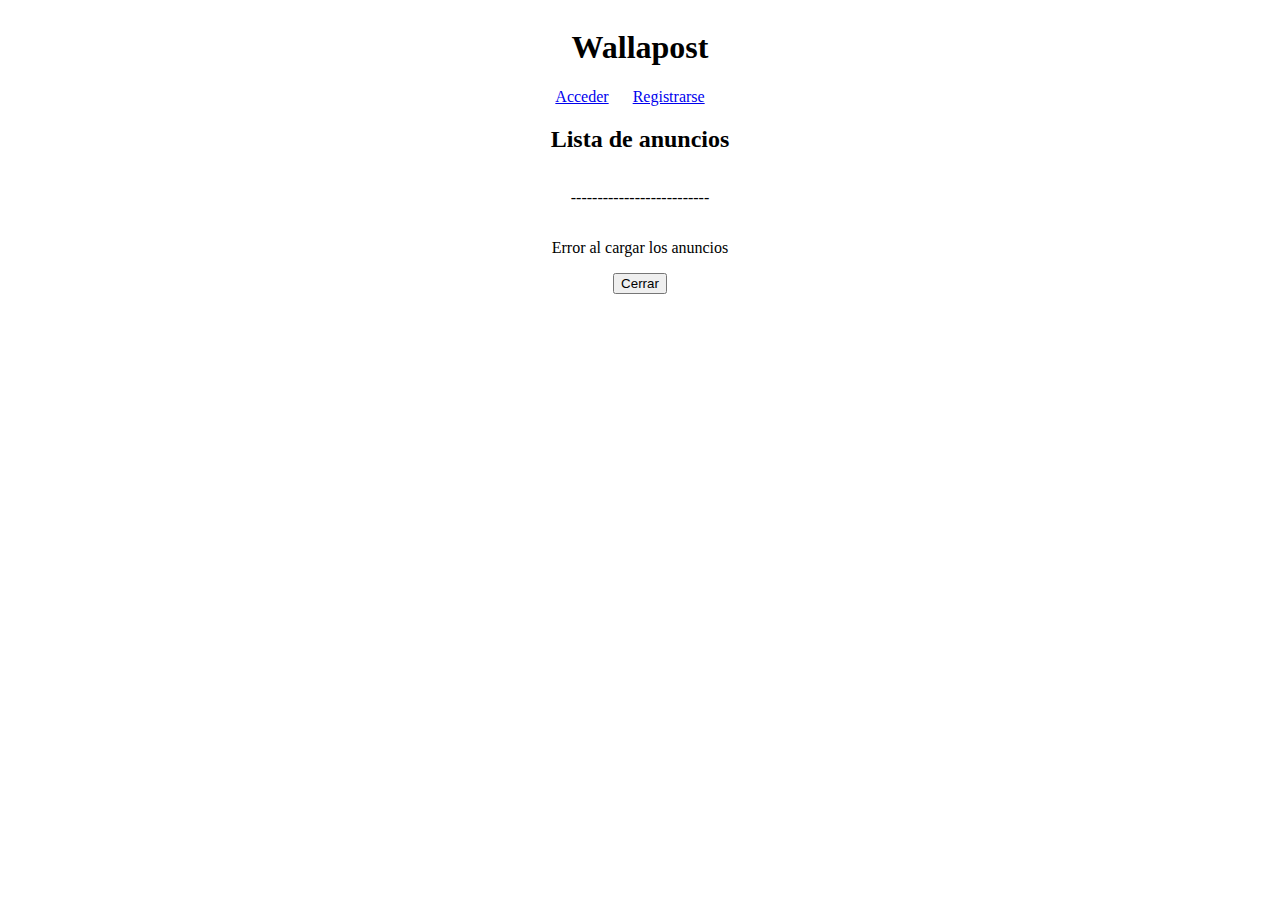
<file: index.html>
<!-- 
// TODO OPCIONAL:
- Gestionar la paginación de anuncios en el listado, ya que por defectonuestro APIsólo devuelve 10 elementos.
● Implementar un buscador de anuncios en el listado.
● Permitir editar un anuncio, sólo si el usuario autenticado es el propietario delanuncio.
● Permitir el filtrado de anuncios usando tags. Por lo que en el formulario de anuncio deberán poder incluirse tags de los mismos. Estos tags inicialmente pueden ser estáticos (siempre los mismos).
● Unido al anterior, hacer que los tags sean dinámicos.
-->
<!DOCTYPE html>
<html lang="en">
    <head>
        <meta charset="UTF-8" />
        <meta http-equiv="X-UA-Compatible" content="IE=edge" />
        <meta name="viewport" content="width=device-width, initial-scale=1.0" />
        <link rel="stylesheet" href="/loader.css" />
        <link rel="stylesheet" href="/main.css" />
        <title>Wallapost</title>
    </head>
    <body>
        <header>
            <h1>Wallapost</h1>
            <section id="navbar-container"></section>
            <h2>Lista de anuncios</h2>
        </header>
        <p>--------------------------</p>

        <section id="notification"></section>
        <section id="ads-list-container"></section>

        <script src="/ads-list/index.js" type="module"></script>
    </body>
</html>
</file>
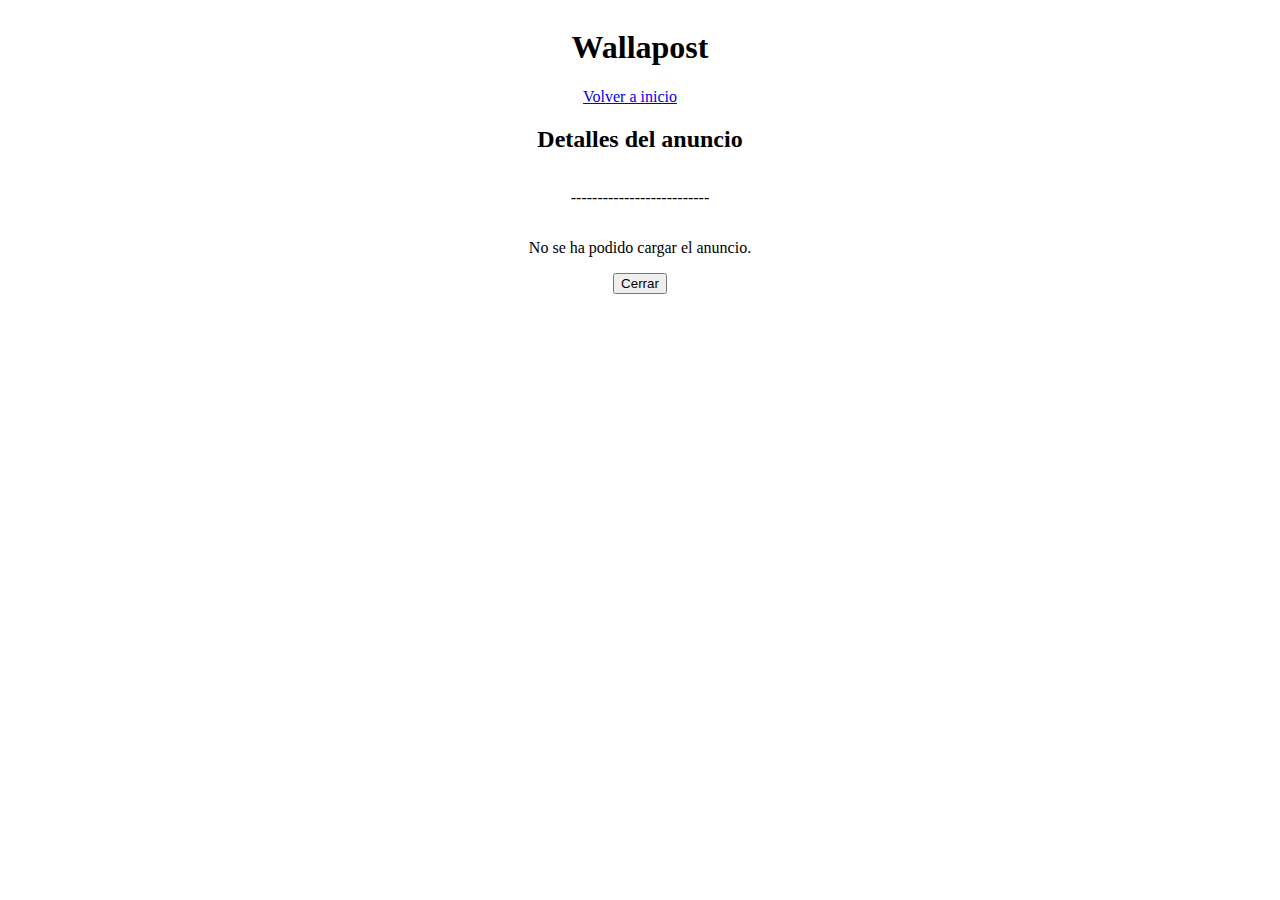
<file: ad-details.html>
<!DOCTYPE html>
<html lang="en">
    <head>
        <meta charset="UTF-8" />
        <meta http-equiv="X-UA-Compatible" content="IE=edge" />
        <meta name="viewport" content="width=device-width, initial-scale=1.0" />
        <link rel="stylesheet" href="/loader.css" />
        <link rel="stylesheet" href="/main.css" />
        <title>Detalles del anuncio</title>
    </head>
    <body>
        <header>
            <h1>Wallapost</h1>
            <nav><a href="http://127.0.0.1:5500/">Volver a inicio</a></nav>
            <h2>Detalles del anuncio</h2>
            <p class="separator">--------------------------</p>
        </header>

        <section id="notification"></section>
        <section id="ad-details-container"></section>

        <script src="/ad-details/index.js" type="module"></script>
    </body>
</html>
</file>
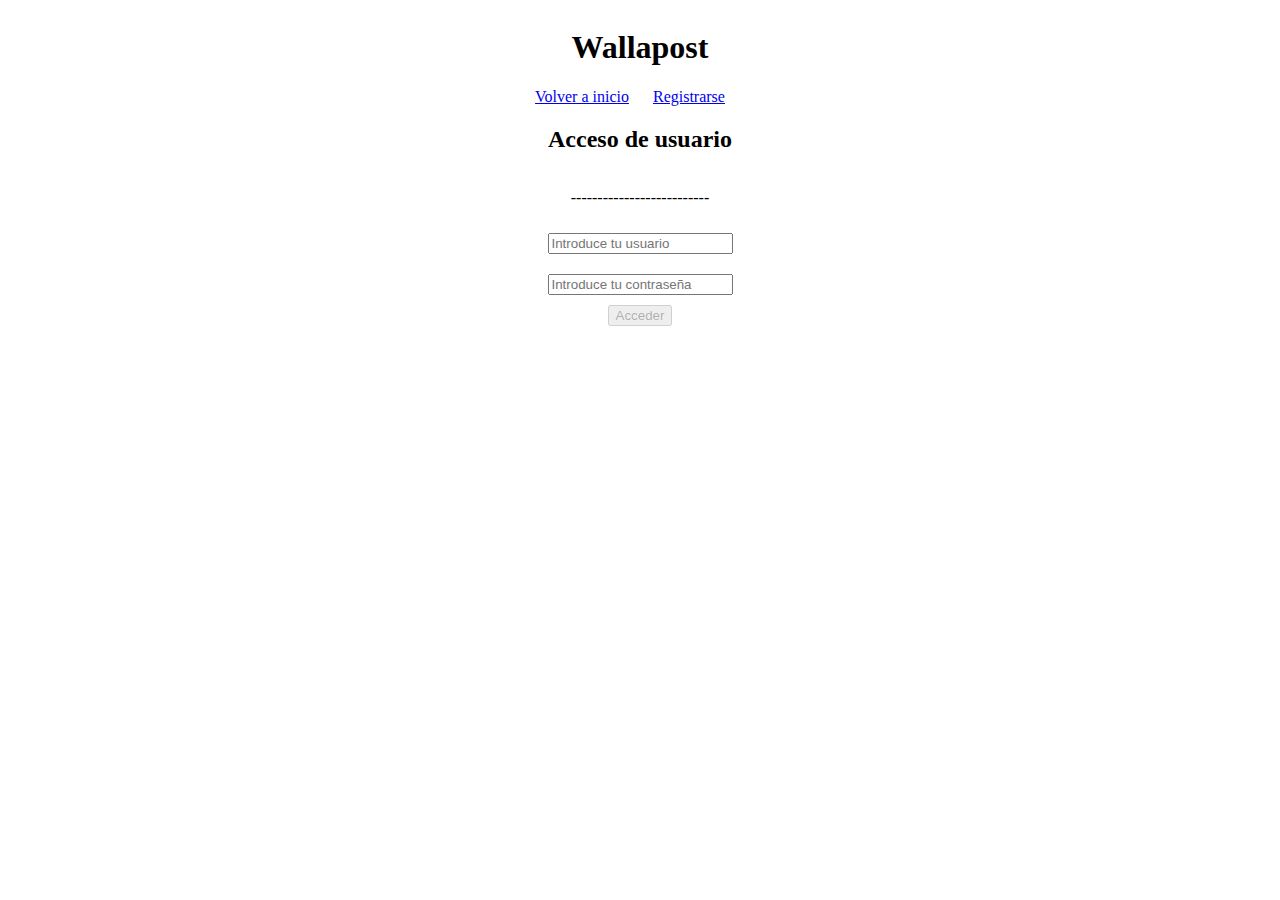
<file: create-ads.html>
<!DOCTYPE html>
<html lang="en">
    <head>
        <meta charset="UTF-8" />
        <meta http-equiv="X-UA-Compatible" content="IE=edge" />
        <meta name="viewport" content="width=device-width, initial-scale=1.0" />
        <link rel="stylesheet" href="/loader.css" />
        <link rel="stylesheet" href="/main.css" />
        <link rel="stylesheet" href="/form.css" />
        <title>Crear anuncio</title>
    </head>
    <body>
        <header>
            <h1>Wallapost</h1>
            <nav><a href="http://127.0.0.1:5500/">Volver a inicio</a></nav>
            <h2>Crea tu anuncio</h2>
        </header>
        <section id="notification"></section>
        <form id="create-ads-form">
            <div>
                <label for="ad-title">Título de tu anuncio</label>
                <input class="required" required name="ad-title" id="ad-title" type="text" />
            </div>
            <div>
                <label for="ad-description">Descripción detallada</label>
                <textarea
                    class="required"
                    name="ad-description"
                    id="ad-description"
                    cols="30"
                    rows="10"
                    required
                ></textarea>
            </div>
            <div>
                <label for="ad-price">Precio (en euros)</label>
                <input class='required' required name="ad-price" id="ad-price" type="number"
                pattern="/"^[0-9]+$"/" />
            </div>

            <div>
                <fieldset name="ad-buy-sell-field">
                    <legend name="ad-buy-sell-field">¿Compras o vendes?</legend>

                    <label for="ad-sell">Vendo</label>
                    <input
                        class="required"
                        required
                        name="ad-buy-sell-field"
                        id="ad-sell"
                        type="radio"
                        value="Vendo"
                        checked
                    />
                    <label for="ad-buy">Compro</label>
                    <input
                        class="required"
                        required
                        name="ad-buy-sell-field"
                        id="ad-buy"
                        type="radio"
                        value="Compro"
                    />
                </fieldset>
            </div>

            <div>
                <label for="ad-img">URL de tu imagen</label>
                <input type="text" id="ad-img" name="ad-img" />
            </div>
            <div>
                <button type="submit" id="createAdsButton" disabled>Crear anuncio</button>
            </div>
        </form>

        <script src="/create-ads/index.js" type="module"></script>
    </body>
</html>
</file>
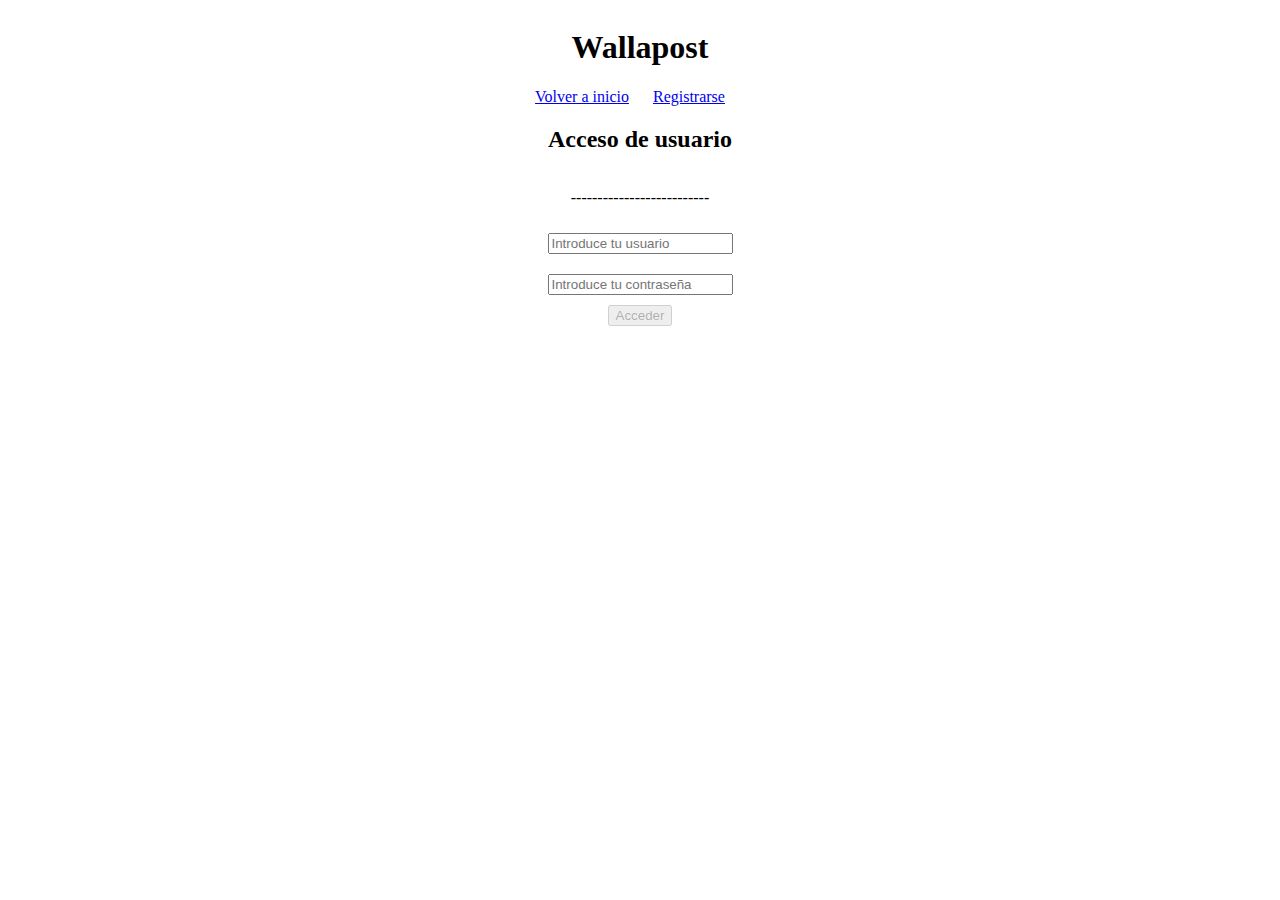
<file: login.html>
<!DOCTYPE html>
<html lang="en">
    <head>
        <meta charset="UTF-8" />
        <meta http-equiv="X-UA-Compatible" content="IE=edge" />
        <meta name="viewport" content="width=device-width, initial-scale=1.0" />
        <link rel="stylesheet" href="/main.css" />
        <link rel="stylesheet" href="/form.css" />
        <title>Acceso de usuario</title>
    </head>
    <body>
        <header>
            <h1>Wallapost</h1>
            <nav>
                <a href="http://127.0.0.1:5500/">Volver a inicio</a>
                <a href="http://127.0.0.1:5500/signup.html">Registrarse</a>
            </nav>

            <h2>Acceso de usuario</h2>
            <p class="separator">--------------------------</p>
        </header>
        <form id="login-form">
            <div>
                <label for="username"></label>
                <input
                    id="username"
                    name="username"
                    type="text"
                    placeholder="Introduce tu usuario"
                />
            </div>
            <div>
                <label for="password"></label>
                <input
                    id="password"
                    type="password"
                    name="password"
                    placeholder="Introduce tu contraseña"
                />
            </div>

            <button id="loginButton" type="submit" disabled>Acceder</button>
        </form>
        <section id="notification"></section>

        <script type="module" src="/login/index.js"></script>
    </body>
</html>
</file>
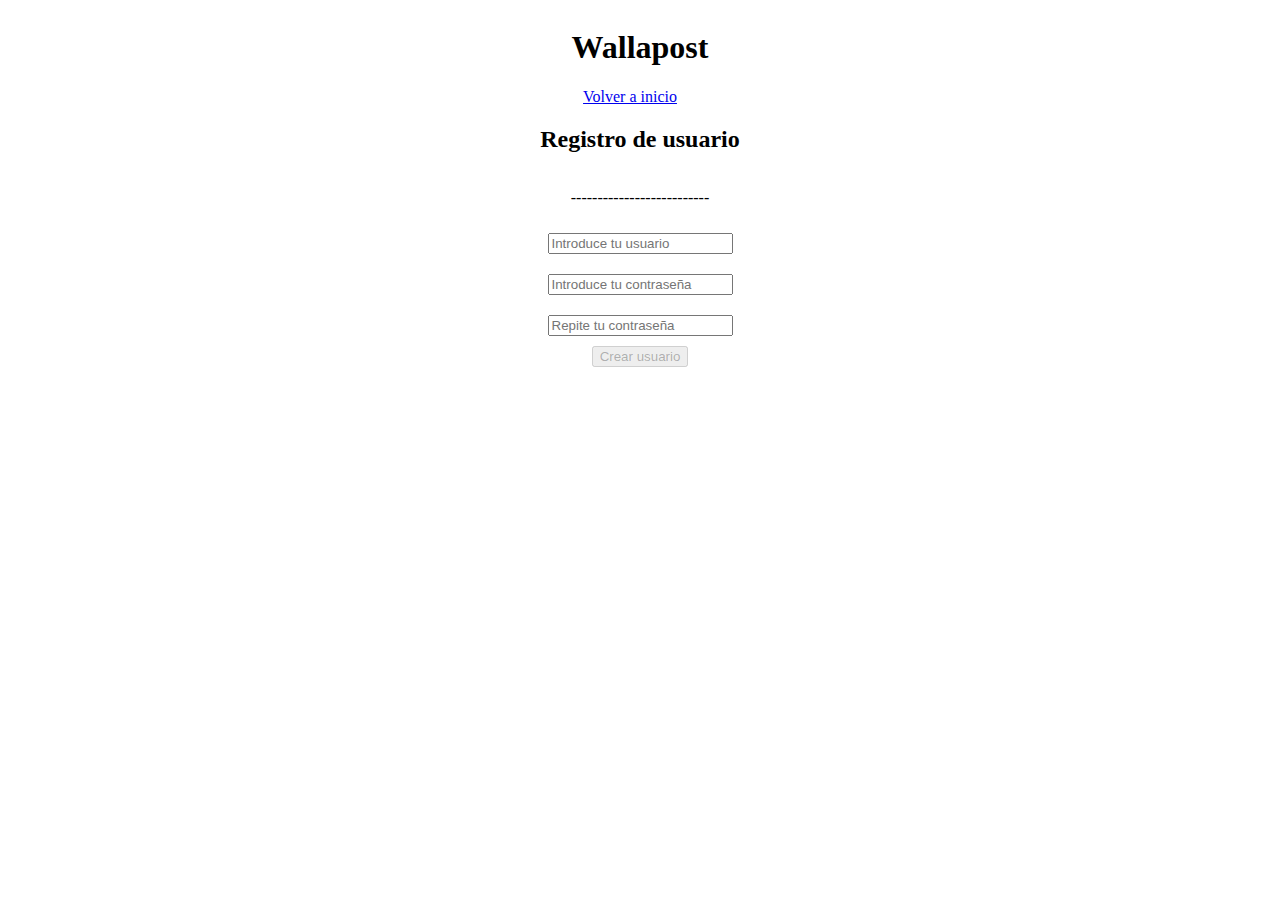
<file: signup.html>
<!DOCTYPE html>
<html lang="en">
    <head>
        <meta charset="UTF-8" />
        <meta http-equiv="X-UA-Compatible" content="IE=edge" />
        <meta name="viewport" content="width=device-width, initial-scale=1.0" />
        <link rel="stylesheet" href="/main.css" />
        <link rel="stylesheet" href="/form.css" />
        <title>Registro de usuario</title>
    </head>
    <body>
        <header>
            <h1>Wallapost</h1>
            <nav><a href="http://127.0.0.1:5500/">Volver a inicio</a></nav>

            <h2>Registro de usuario</h2>
            <p class="separator">--------------------------</p>
        </header>
        <form id="signup-form">
            <div>
                <label for="username"></label>
                <input
                    id="username"
                    name="username"
                    type="text"
                    placeholder="Introduce tu usuario"
                />
            </div>
            <div>
                <label for="password"></label>
                <input
                    id="password"
                    type="password"
                    name="password"
                    placeholder="Introduce tu contraseña"
                />
            </div>
            <div>
                <label for="confirm-password"></label>
                <input
                    id="confirm-password"
                    type="password"
                    name="confirm-password"
                    placeholder="Repite tu contraseña"
                />
            </div>

            <button id="signupButton" type="submit" disabled>Crear usuario</button>
        </form>
        <section id="notification"></section>

        <script type="module" src="/signup/index.js"></script>
    </body>
</html>
</file>
<file: loader.css>
.loader-container{
display: flex;
justify-content: center;
align-items: center;
}

.loader {
    width: 48px;
    height: 48px;
    border-radius: 50%;
    display: inline-block;
    position: relative;
    border: 3px solid;
    border-color: rgb(0, 0, 0) rgb(0, 0, 0) transparent;
    box-sizing: border-box;
    animation: rotation 1s linear infinite;
  }

  .loader::after {
    content: '';  
    box-sizing: border-box;
    position: absolute;
    left: 0;
    right: 0;
    top: 0;
    bottom: 0;
    margin: auto;
    border: 3px solid;
    border-color: transparent #FF3D00 #FF3D00;
    width: 24px;
    height: 24px;
    border-radius: 50%;
    animation: rotationBack 0.5s linear infinite;
    transform-origin: center center;
  }
  
  @keyframes rotation {
    0% {
      transform: rotate(0deg);
    }
    100% {
      transform: rotate(360deg);
    }
  } 
      
  @keyframes rotationBack {
    0% {
      transform: rotate(0deg);
    }
    100% {
      transform: rotate(-360deg);
    }
  }
</file>
<file: main.css>
body {
    display: flex;
    flex-direction: column;
    justify-content: center;
    align-items: center;
}

header {
    display: flex;
    flex-direction: column;
    justify-content: center;
    align-items: center;
}

header nav a {
    margin-right: 20px;
}

.ad {
    display: flex;
    flex-direction: column;
    justify-content: center;
    align-items: center;
    max-width: 350px;
}

.ad p {
    width: 80%;
    text-align: center;
}

.separator {
    display: flex;
    flex-direction: column;
    justify-content: center;
    align-items: center;
}

.hide {
    display: none;
}

article img {
    width: 150px;
}

#notification {
    display: flex;
    flex-direction: column;
    justify-content: center;
    align-items: center;
}
</file>
<file: form.css>
form {
    display: flex;
    flex-direction: column;
    justify-content: center;
    align-items: center;
}

form div {
    display: flex;
    flex-direction: column;
    justify-content: center;
    align-items: center;
    margin: 10px;
}
</file>
